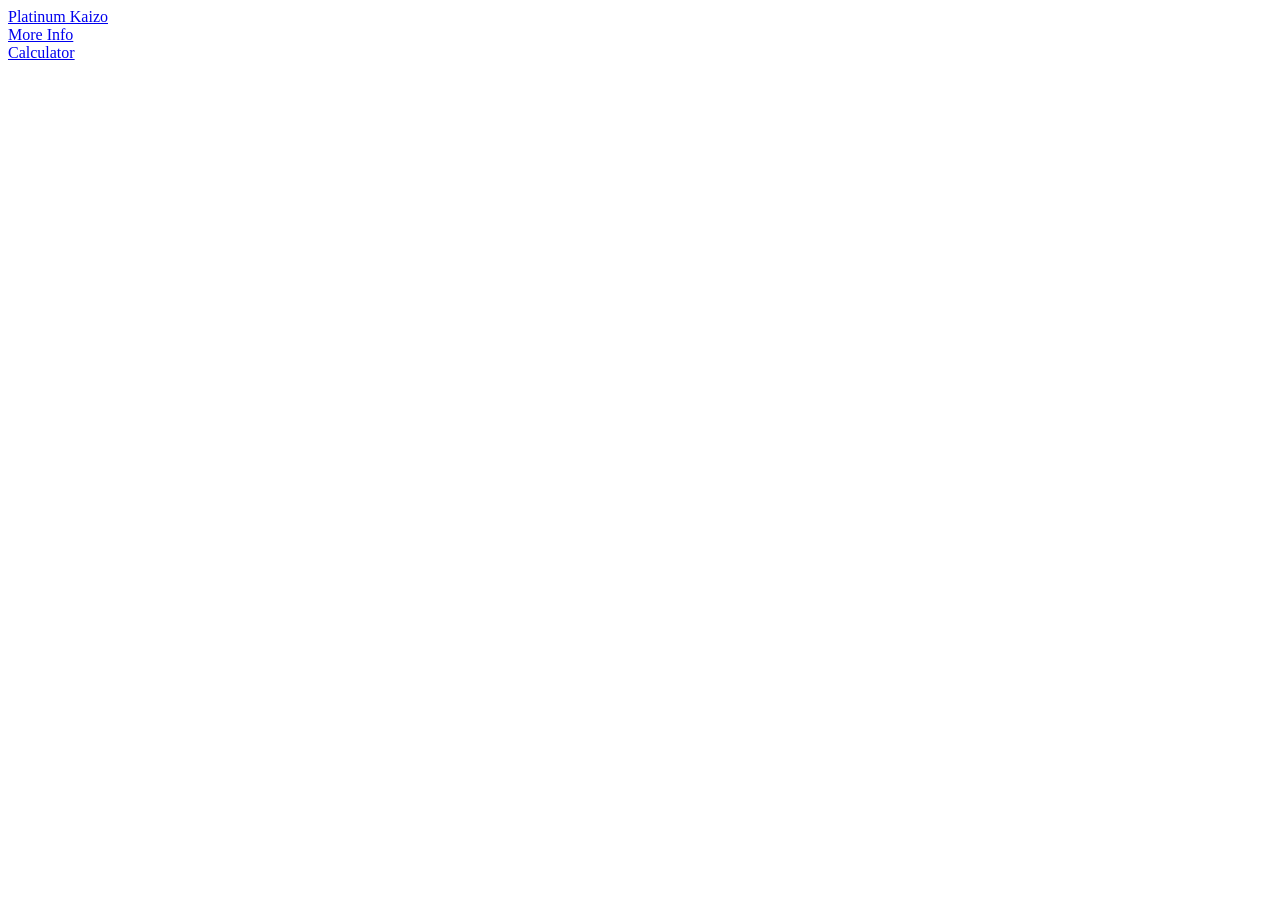
<file: index.html>
<!DOCTYPE html>
<html lang="en">
  <head>
    <title>WebDS Emulator</title>
    <meta charset="UTF-8">
  </head>
  <body>
    <a href="launcher.html">Platinum Kaizo</a>
    <br>
    <a href="info">More Info</a>
    <br>
    <a href="calc/index.html">Calculator</a>
    <br>
  </body>
</html>
</file>
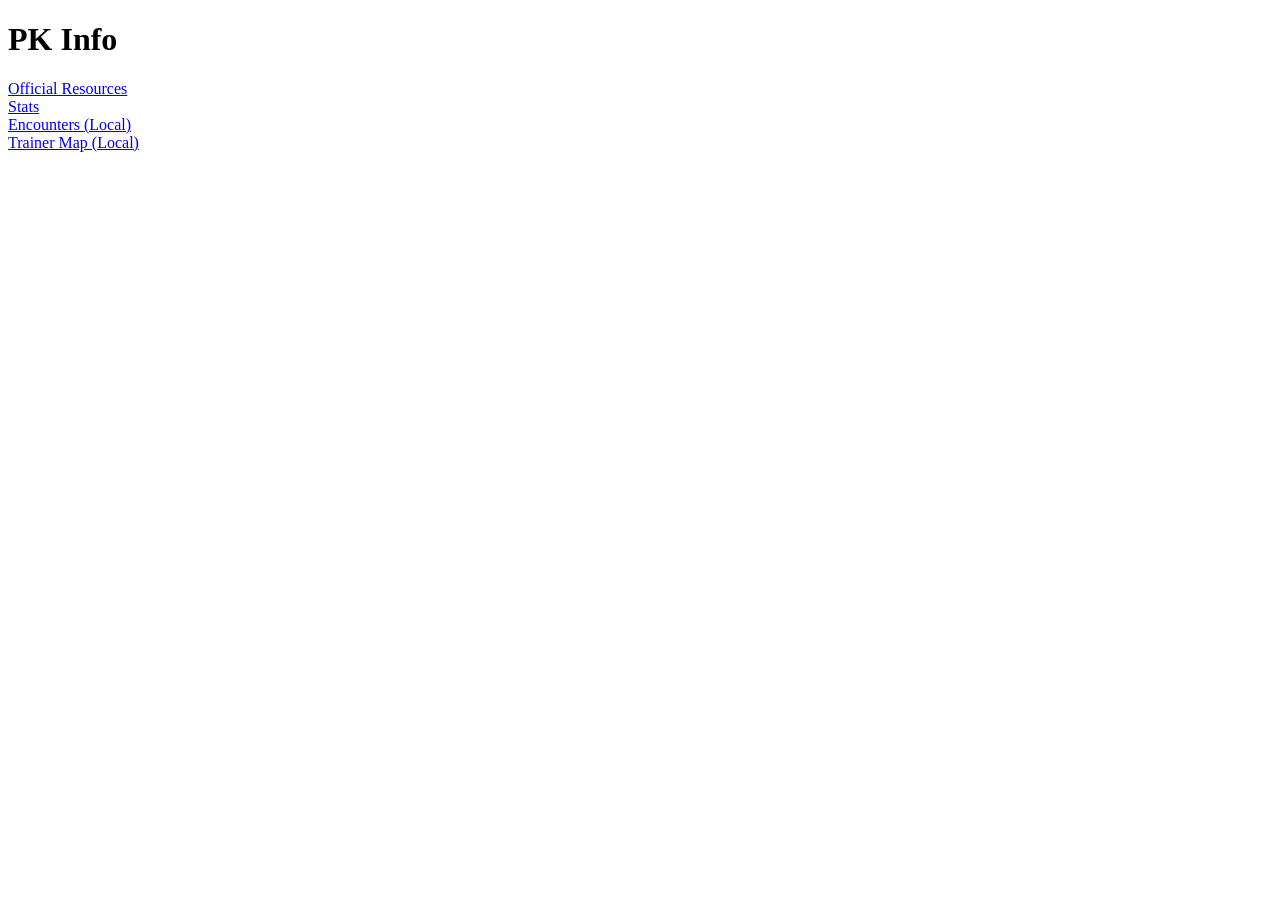
<file: info/index.html>
<!DOCTYPE html>
<html>
  <head>
    <title>PK Info</title>
  </head>
  <body>
    <h1>PK Info</h1>
    <p>
      <a href="index-old.html">Official Resources</a><br>
      <a href="stats.html">Stats</a><br>
      <a href="encounters.html">Encounters (Local)</a>
      <br>
      <a href="trainers.html">Trainer Map (Local)</a>
    </p>
  </body>
</html>
</file>
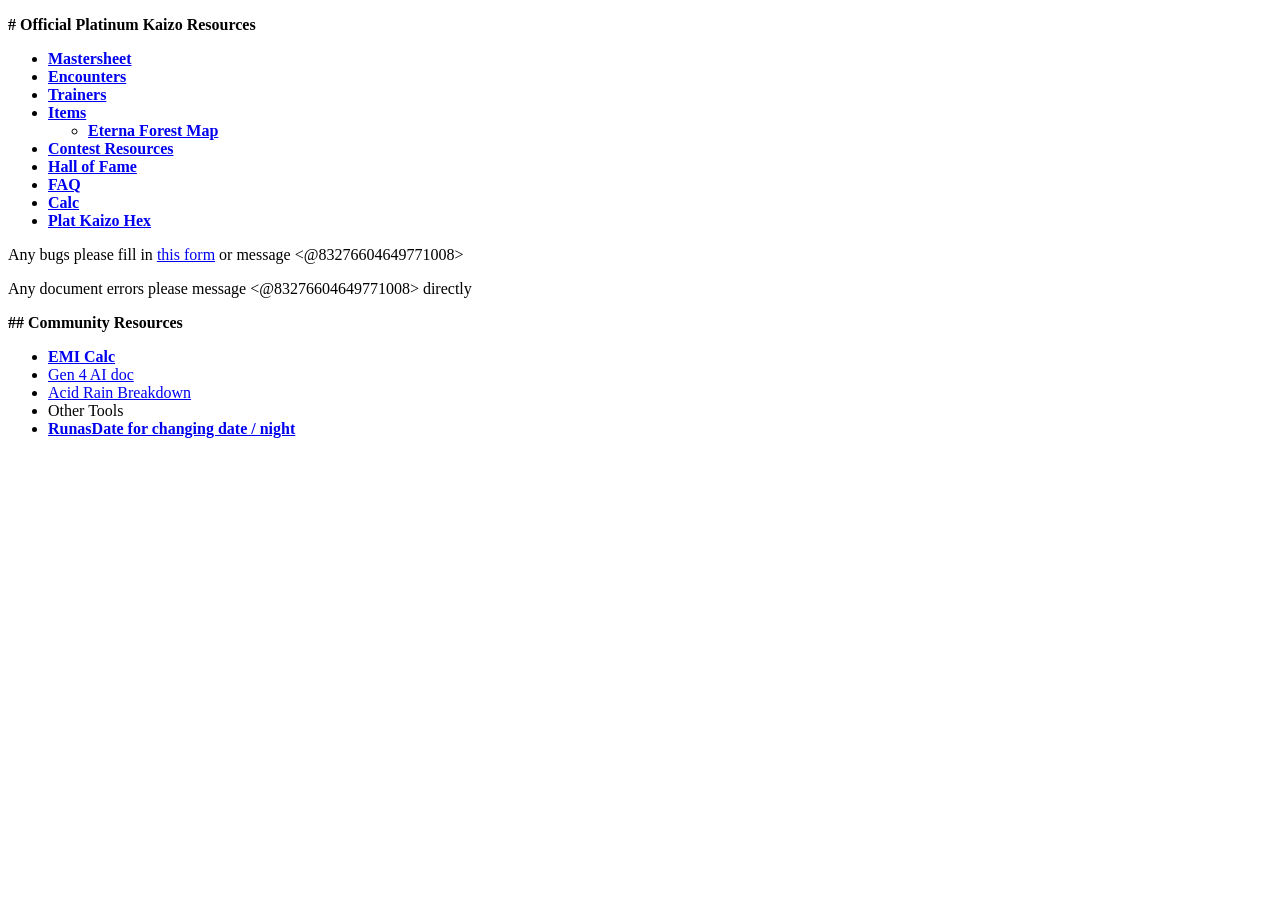
<file: info/index-old.html>
<!DOCTYPE html>
<html>
  <body>
    <p><strong># Official Platinum Kaizo Resources </strong></p>
    <ul>
      <li><strong><a href="https://docs.google.com/spreadsheets/d/1y95UYKY9HNgZjUlbeZbQ3BWf5IqcFqAkmstC-OSa6vc/edit?usp=sharing">Mastersheet</a></strong></li>
      <li><strong><a href="https://docs.google.com/spreadsheets/d/1uAPGjsY5a-X9DJ9HK_Wyy8TcYHwzVI5uJ1UUwHo4MLI/edit?usp=sharing">Encounters</a></strong></li>
      <li><strong><a href="https://docs.google.com/spreadsheets/d/1FDPAoLT9Qoj-gTzosvwzcNCRxVcURgUT7TsfW69DHaA/edit?usp=sharing">Trainers </a></strong></li>
      <li><strong><a href="https://docs.google.com/spreadsheets/d/1h9vW08KEWbL6ucdBIPBZG1Phmc9ZaT9KOt8NADdWIuQ/edit?usp=sharing">Items </a></strong><ul>
      <li><strong> <a href="https://drive.google.com/file/d/1teRWH8Wp2cdUc2j1JKCbVPvLaQHBJcZz/view?usp=drive_link">Eterna Forest Map </a></strong></li>
    </ul>
      <li><strong><a href="https://docs.google.com/spreadsheets/d/190KzSPAuZfIM61cPcxaGNO4iMvn-bPceGW070UmGg_I/edit?usp=sharing">Contest Resources</a> </strong></li>
      <li><strong><a href="https://docs.google.com/spreadsheets/d/1ki6NwXMXuGP0fO0YV3lrPc-uKnwEy5xwtJoyJUtI3Zo">Hall of Fame</a></strong></li>
      <li><strong><a href="https://docs.google.com/document/d/11ZprzZDSaJVwzIP1tI6X-JfFoct3jNMDW9i1eciPyHk/edit?usp=sharing">FAQ </a></strong></li>
      <li><strong><a href="https://pkcalc.anastarawneh.com/">Calc</a></strong></li>
      <li><strong><a href="https://github.com/zuils/PlatKaizoHeX/releases/latest">Plat Kaizo Hex</a></strong></li>
    </ul>
    <p>Any bugs please fill in <a href="https://forms.gle/EAebHLdZhydrhcKZ6">this form</a> or message &lt;@83276604649771008&gt; </p>
    <p>Any document errors please message &lt;@83276604649771008&gt; directly </p>
    <p><strong>## Community Resources</strong> </p>
    <ul>
      <li><strong><a href="https://emi.dev/calc/pk">EMI Calc</a> </strong>
      <li><a href="https://gist.github.com/lhearachel/ff61af1f58c84c96592b0b8184dba096">Gen 4 AI doc</a></li>
      <li><a href="https://docs.google.com/document/d/1ucBWH7gDwBZ1IpuGEhOm3Ojh_uRqrCVspSzavZip1vI/edit?usp=sharing">Acid Rain Breakdown</a><strong>
      <li></strong>Other Tools</li>
      <li><strong><a href="https://runasdate.org/wp-content/uploads/2025/01/runasdate64-bit.zip">RunasDate for changing date / night </a></strong></li>
    </ul>

  </body>
</html>
</file>
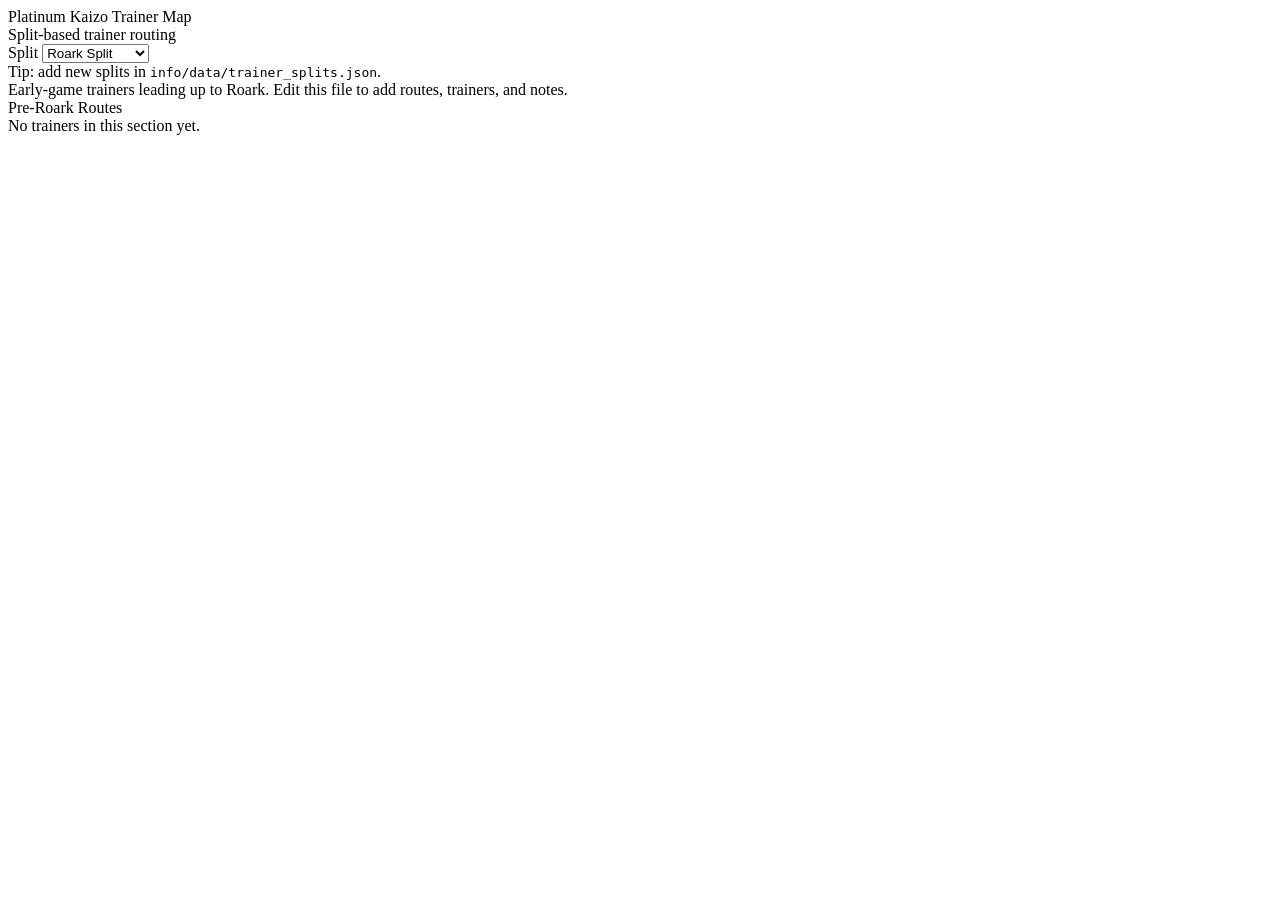
<file: info/trainers.html>
<!DOCTYPE html>
<html>
  <head>
    <title>PK Trainer Map</title>
    <meta charset="UTF-8">
    <script src="../scripts/trainerMap.js"></script>
  </head>
  <body>
    <div class="trainers-shell">
      <header class="trainers-header">
        <div class="trainers-title">Platinum Kaizo Trainer Map</div>
        <div class="trainers-subtitle">Split-based trainer routing</div>
      </header>
      <div class="trainers-toolbar">
        <label class="trainers-field">
          <span>Split</span>
          <select id="split-select"></select>
        </label>
        <div class="trainers-hint">
          Tip: add new splits in <code>info/data/trainer_splits.json</code>.
        </div>
      </div>
      <div id="trainer-map" class="trainer-map"></div>
    </div>
    <script>
      loadTrainerMap("data/trainer_splits.json");
    </script>
  </body>
</html>
</file>
